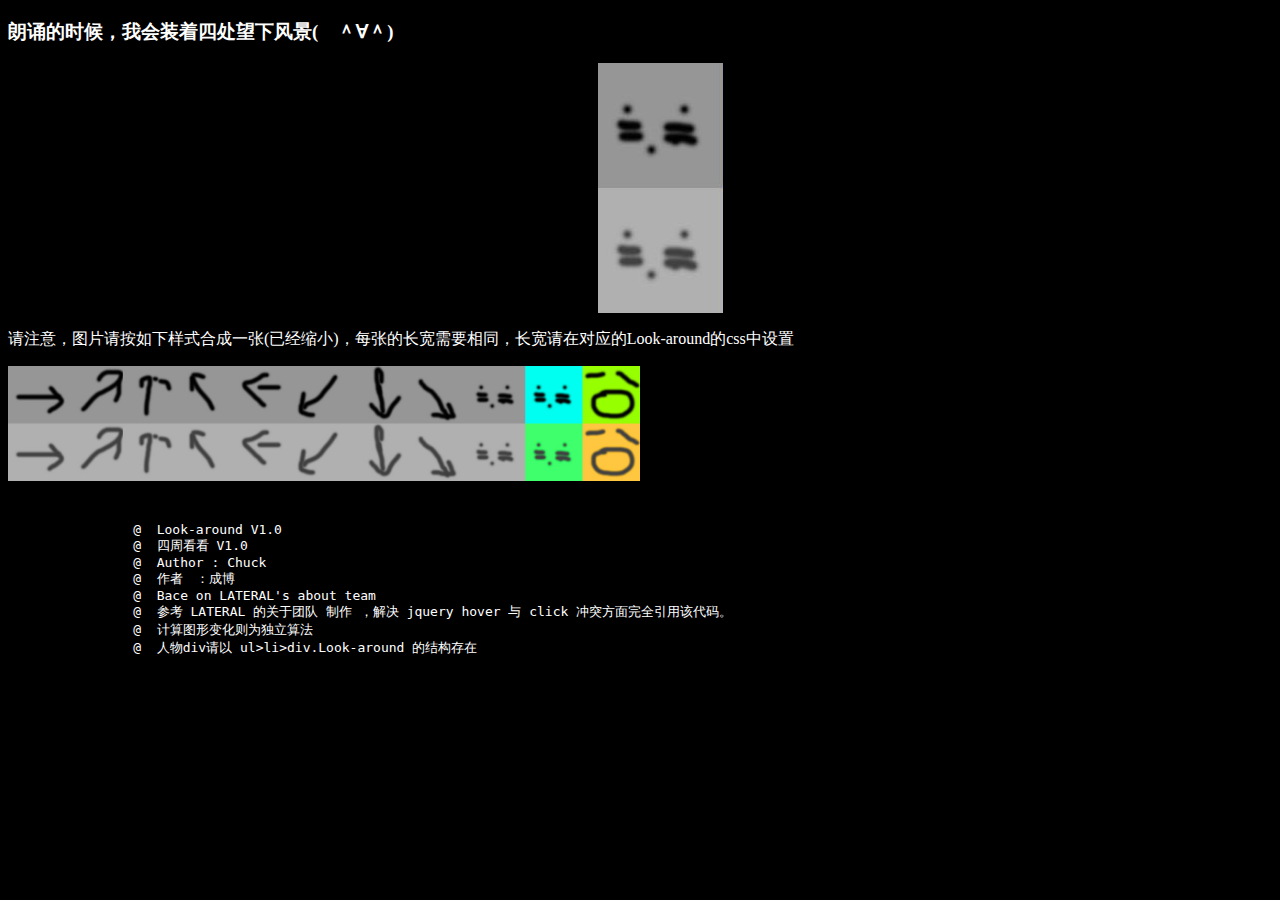
<file: index.html>
﻿<!doctype html>
<html >
<head>
	<meta charset="UTF-8">
	<title>四周看看 V1.0 Demo</title>
	<script src='jquery.js' type="text/javascript"></script>
	<script src='Look-around.js' type="text/javascript"></script>
	<link rel="stylesheet" href="Look-around.css">
</head>
<body>
	<h3>朗诵的时候，我会装着四处望下风景(　＾∀＾)</h1>
	<ul>
		<li><div class="Look-around"></div></li>
		<li><div class="Look-around"></div></li>
	</ul>
	
	<p>请注意，图片请按如下样式合成一张(已经缩小)，每张的长宽需要相同，长宽请在对应的Look-around的css中设置</p>
	<div class="example"></div>
	<br>
	<pre>
		@  Look-around V1.0
		@  四周看看 V1.0
		@  Author : Chuck
		@  作者	：成博
		@  Bace on LATERAL's about team
		@  参考 LATERAL 的关于团队 制作 ，解决 jquery hover 与 click 冲突方面完全引用该代码。
		@  计算图形变化则为独立算法
		@  人物div请以 ul>li>div.Look-around 的结构存在
	</pre>


</body>
</html>
</file>
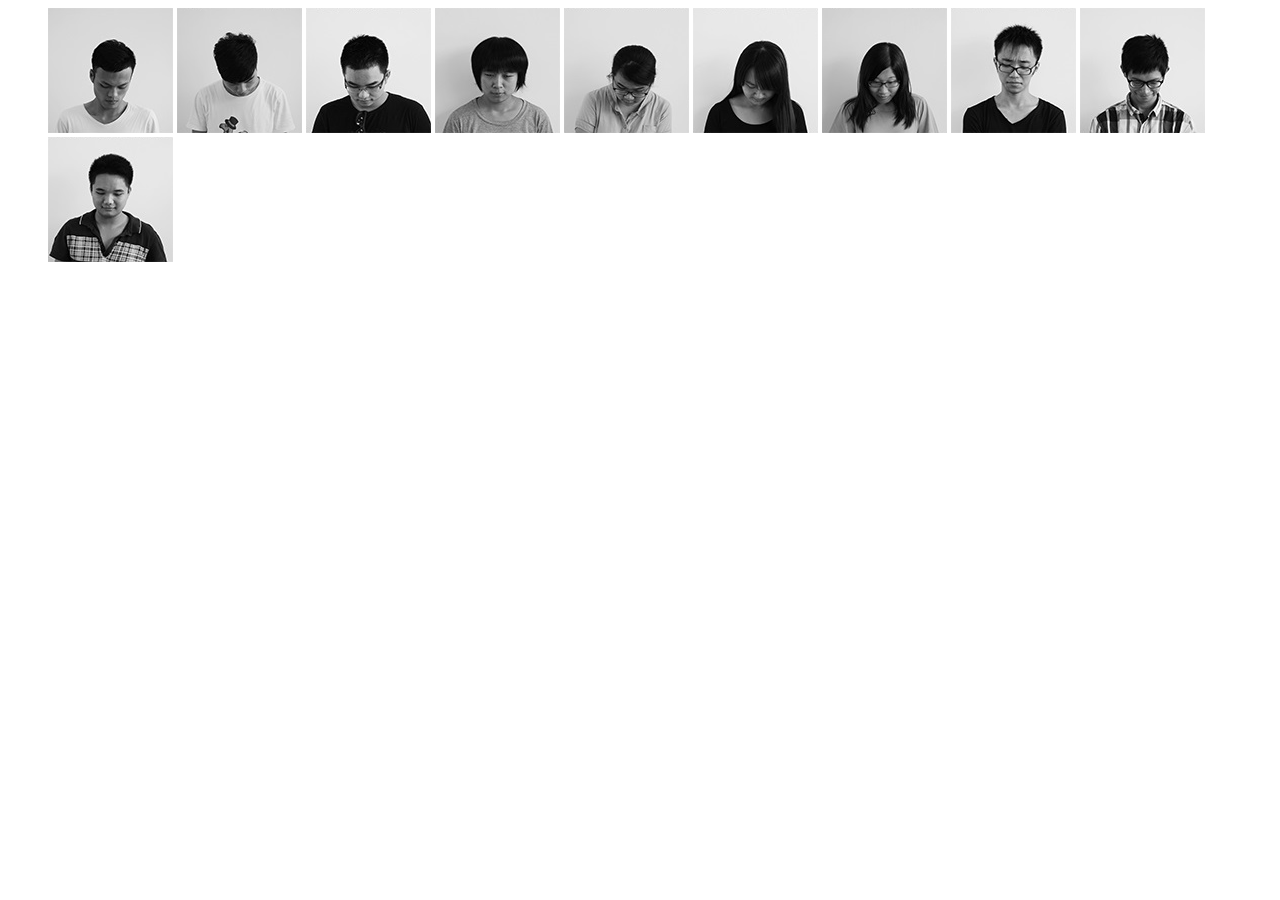
<file: mobile/index.htm>
﻿<html><head><meta http-equiv="Content-Type" content="text/html; charset=UTF-8">
    
    <meta name="apple-mobile-web-app-capable" content="yes">
    <meta name="apple-mobile-web-app-status-bar-style" content="black">
    <meta name="鈥�quot;apple-touch-fullscreen&quot;" content="鈥�quot;yes&quot;">
    <meta name="viewport" content="width=device-width, initial-scale=1, minimum-scale=1 maximum-scale=1">
    <script src='jquery.js' type="text/javascript"></script>
    <script src='Look-around.js' type="text/javascript"></script>
    <link rel="stylesheet" href="Look-around.css">


</head>
<body>

<div class="peoplebox">
    <ul>
        <li><div class="Look-around offsetleft"></div></li>
        <li><div class="Look-around"></div></li>
        <li>
            <div class="Look-around offsetright"></div>
        </li>
        <li>
            <div class="Look-around"></div>
        </li>
        <li>
            <div class="Look-around"></div>
        </li>
        <li>
            <div class="Look-around"></div>
        </li>
        <li>
            <div class="Look-around"></div>
        </li>
        <li>
            <div class="Look-around offsetleft"></div>
        </li>
        <li>
            <div class="Look-around"></div>
        </li>
        <li>
            <div class="Look-around"></div>
        </li>
    </ul>
    </div>
<script type="text/javascript">
    window.onload = function()
{
    var div = $("body");
    var updown;
    var leftright;
    var show = '';
    var flag = 1;
    var old_x = 0;
    var old_y = 0;
    var ychange = -45;
    window.ondeviceorientation =  function(e) 
    {
        r_x = e.gamma - old_x;
        r_y = e.beta + ychange - old_y;
       if(Math.abs(r_x)>=5||Math.abs(r_y)>=5)
       {
         old_x = e.gamma;
         old_y = e.beta + ychange; 

       
        if((e.beta + ychange>>0)>20)updown="下";else if ((e.beta + ychange>>0)<-15)updown="上";else updown=" ";
        if((e.gamma>>0)>20)leftright="右";else if ((e.gamma>>0)<-15)leftright="左";else leftright=" ";
        switch(updown+leftright)
        {
        
            case " 右" :
            changeAll(4);
            break;
            case "下右" :
            changeAll(3);
            break;
            case "下 " :
            changeAll(2);
            break;
            case "下左" :
            changeAll(1);
            break;
            case " 左" :
            changeAll(0);
            break;
            case "上左" :
            changeAll(7);
            break;
            case "上 " :
            changeAll(6);
            break;
            case "上右" :
            changeAll(5);
            break;

         default:
            changeAll(8);
        } 
        
        
      }
    }

    // window.ondevicemotion = function(e){
    //     var x = e.accelerationIncludingGravity.x,
    //         y = e.accelerationIncludingGravity.y;

    //     div1.innerHTML = "<li>x: " + (x>>0) + "    y: " + (y>>0) + "</li>";
    // }


    // div.onclick = function(e)
    // {
    //     console.log("clickkkkkkkkkkkkkkkkkkk");
    //     changeBck();
    // }

    div.ontouchstart = function(e)
    {   
        flag =0;
    }
    
    div.ontouchcancel = function(e)
    {
        flag =1;
    }

    // div.ontouchmove = function(e)
    // {
    //     e.preventDefault();
    // }
    
    // document.ontouchmove = function(e)
    // // {
    //     e.preventDefault();
    // }
    
    // div.ontouchend = function(e)
    // {
    //     console.log("enddddddddddddd");
    // }

    // function changeBck()
    // {
    //     div.style.background ="#" + ((Math.random()*0xffffff)>>0).toString(16)
    // }
}
</script>

</body></html>
</file>
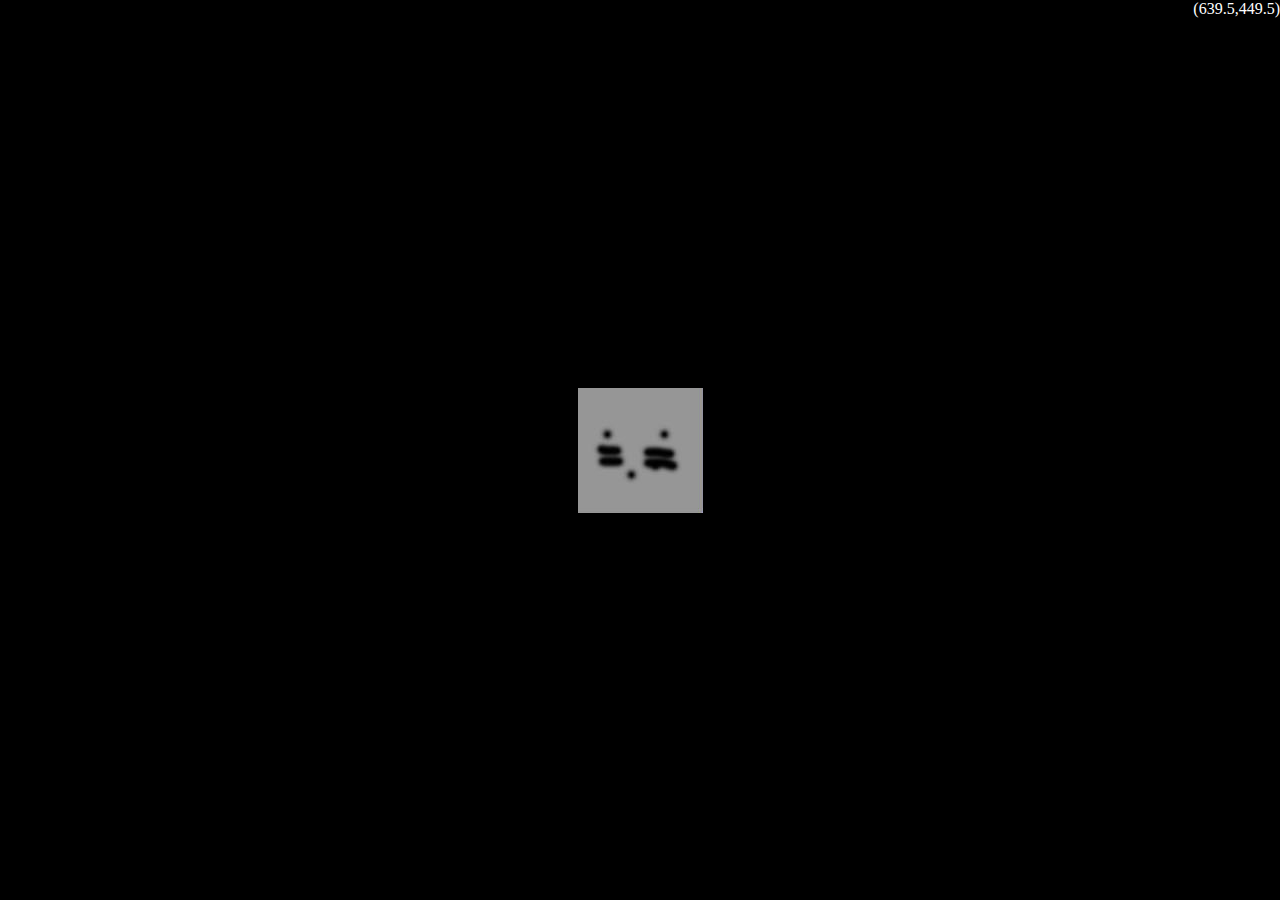
<file: 头像.html>
﻿<!doctype html>
<html >
<head>
	<meta charset="UTF-8">
	<title>头像</title>
	<script src='jquery.js' type="text/javascript"></script>
	<script src='jq头像.js' type="text/javascript"></script>
	<link rel="stylesheet" href="head.css">
</head>
<body>
	<p></p>
	<span></span>
	<h2></h2>
	<h3></h3>
	<div class="head"></div>
	<!-- <hr class="h"> -->
	<div class="see"></div>


</body>
</html>
</file>
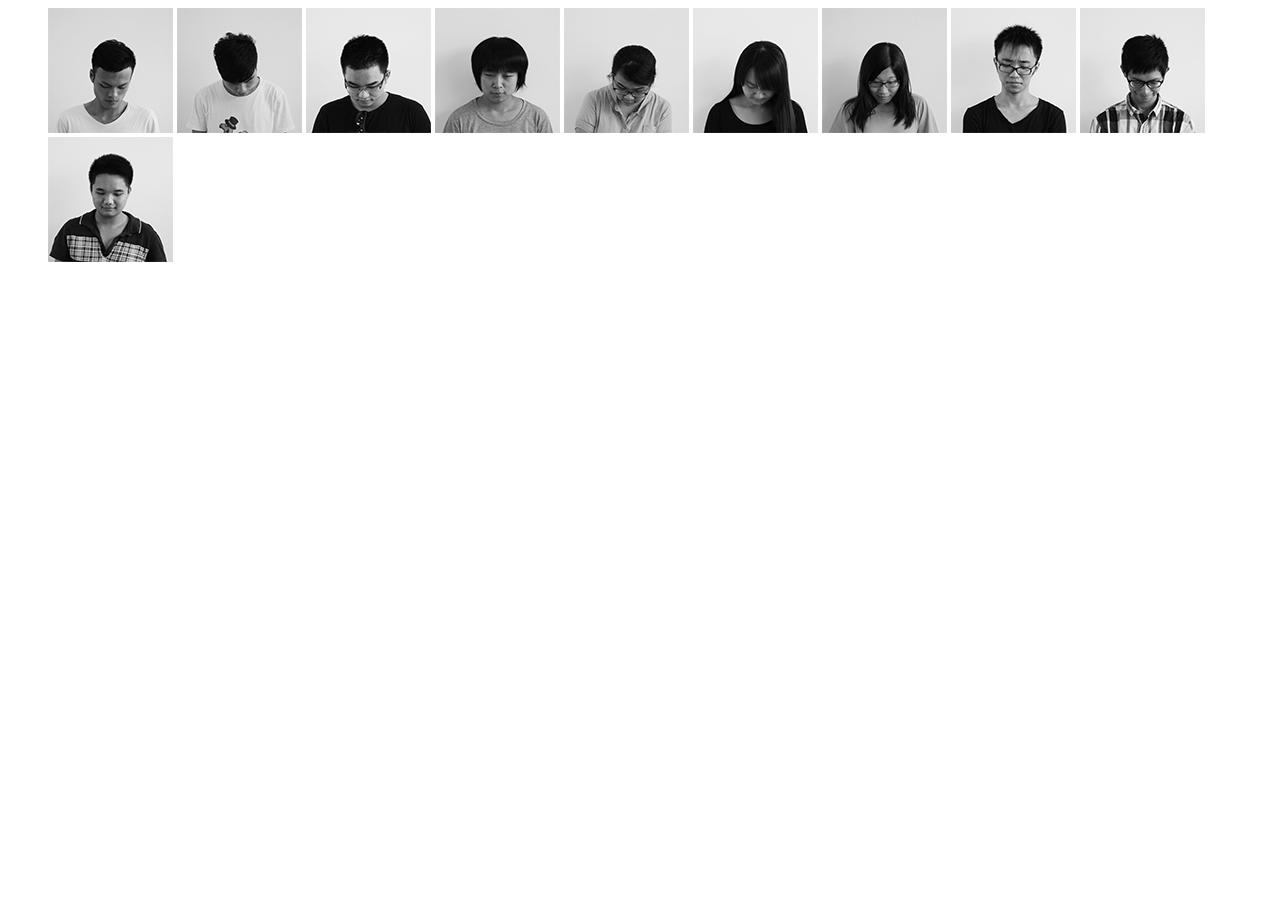
<file: 手机重力感应版/重力感应.htm>
﻿<html><head><meta http-equiv="Content-Type" content="text/html; charset=UTF-8">
    
    <meta name="apple-mobile-web-app-capable" content="yes">
    <meta name="apple-mobile-web-app-status-bar-style" content="black">
    <meta name="鈥�quot;apple-touch-fullscreen&quot;" content="鈥�quot;yes&quot;">
    <meta name="viewport" content="width=device-width, initial-scale=1, minimum-scale=1 maximum-scale=1">
    <script src='jquery.js' type="text/javascript"></script>
    <script src='Look-around.js' type="text/javascript"></script>
    <link rel="stylesheet" href="Look-around.css">


</head>
<body>

<div class="peoplebox">
    <ul>
        <li><div class="Look-around offsetleft"></div></li>
        <li><div class="Look-around"></div></li>
        <li>
            <div class="Look-around offsetright"></div>
        </li>
        <li>
            <div class="Look-around"></div>
        </li>
        <li>
            <div class="Look-around"></div>
        </li>
        <li>
            <div class="Look-around"></div>
        </li>
        <li>
            <div class="Look-around"></div>
        </li>
        <li>
            <div class="Look-around offsetleft"></div>
        </li>
        <li>
            <div class="Look-around"></div>
        </li>
        <li>
            <div class="Look-around"></div>
        </li>
    </ul>
    </div>
<script type="text/javascript">
    window.onload = function()
{
    var div = $("body");
    var updown;
    var leftright;
    var show = '';
    var flag = 1;
    var old_x = 0;
    var old_y = 0;
    var ychange = -45;
    window.ondeviceorientation =  function(e) 
    {
        r_x = e.gamma - old_x;
        r_y = e.beta + ychange - old_y;
       if(Math.abs(r_x)>=5||Math.abs(r_y)>=5)
       {
         old_x = e.gamma;
         old_y = e.beta + ychange; 

       
        if((e.beta + ychange>>0)>20)updown="下";else if ((e.beta + ychange>>0)<-15)updown="上";else updown=" ";
        if((e.gamma>>0)>20)leftright="右";else if ((e.gamma>>0)<-15)leftright="左";else leftright=" ";
        switch(updown+leftright)
        {
        
            case " 右" :
            changeAll(4);
            break;
            case "下右" :
            changeAll(3);
            break;
            case "下 " :
            changeAll(2);
            break;
            case "下左" :
            changeAll(1);
            break;
            case " 左" :
            changeAll(0);
            break;
            case "上左" :
            changeAll(7);
            break;
            case "上 " :
            changeAll(6);
            break;
            case "上右" :
            changeAll(5);
            break;

         default:
            changeAll(8);
        } 
        
        
      }
    }


    div.ontouchstart = function(e)
    {   
        flag =0;
    }
    
    div.ontouchcancel = function(e)
    {
        flag =1;
    }

}
</script>

</body></html>
</file>
<file: Look-around.css>
.Look-around {
	width:125px;
	height: 125px;
	background-image: url("a.jpg");
}


/*只有上面部分是必要的css效果，下面的可有可无*/


body {
	background-color: #000;

}
.Look-around {
	background-color: #fff;
	margin: auto ;
	left:0;
	right: 0;
	vertical-align: middle;
	}
h3,p,pre {
	color: #fff;
}

.example {
	background-image: url("a.jpg") ;
	background-repeat: no-repeat;
	background-size: 50%;
	width: auto;
	height: 125px;

}
</file>
<file: mobile/Look-around.css>
.Look-around {
	width:125px;
	height: 125px;
	background-image: url("a.jpg");
}


/*只有上面部分是必要的css效果，下面的可有可无*/
.peoplebox {
	width: 100%;
	margin: 0 auto ;
}
li {display: inline-block;}

.Look-around {
	
	/*margin: 1em  3em  ;*/
}
.offsetleft {
	margin-left: 0em;
}
.offsetright {
	margin-right: 0em;
}
body {
	background-color: #FFF;

}

h3,p,pre {
	color: #fff;
}

.example {
	background-image: url("a.jpg") ;
	background-repeat: no-repeat;
	background-size: 50%;
	width: auto;
	height: 125px;

}
</file>
<file: head.css>
body {
	background-color: #000;

}
.head {
	width:125px;
	height: 125px;
	background-color: #fff;
	margin: auto ;
	position: absolute;
	top:0;
	left:0;
	bottom: 0;
	right: 0;
	vertical-align: middle;
	background-image: url("a.jpg");
	background-position:-1000px 0px;
}
/*.head:hover {

	background-position:-1125px 0px !important;
}
*/

p {
	color: #fff;
	position: absolute;
	top: 0;
	margin-top: 0em;
	left: 0;
}
span {
	color: #fff;
	position: absolute;
	right: 0;
	top: 0;
}
h2 {
	color: #fff;
	position: absolute;
	right: 0;
	bottom: 0;
	margin: 0;
}
h3 {
	color: #fff;
	position: absolute;
	left: 0;
	bottom: 0;
	margin: 0;
}
.h {
	padding: 0;
	margin: 0;
	border: 0;
	border: solid 2px #fff;
	position: relative;
}
img.see {
	height: 125px;
	width: 125px;
	background-image: url("a.jpg");
	background-position:-1000px -125px;
	position: absolute;
	top:125;
}
.see:hover {
	background-position:-1250px -125px;
}
</file>
<file: 手机重力感应版/Look-around.css>
.Look-around {
	width:125px;
	height: 125px;
	background-image: url("a.jpg");
}


/*只有上面部分是必要的css效果，下面的可有可无*/
.peoplebox {
	width: 100%;
	margin: 0 auto ;
}
li {display: inline-block;}

.Look-around {
	
	/*margin: 1em  3em  ;*/
}
.offsetleft {
	margin-left: 0em;
}
.offsetright {
	margin-right: 0em;
}
body {
	background-color: #FFF;

}

h3,p,pre {
	color: #fff;
}

.example {
	background-image: url("a.jpg") ;
	background-repeat: no-repeat;
	background-size: 50%;
	width: auto;
	height: 125px;

}
</file>
